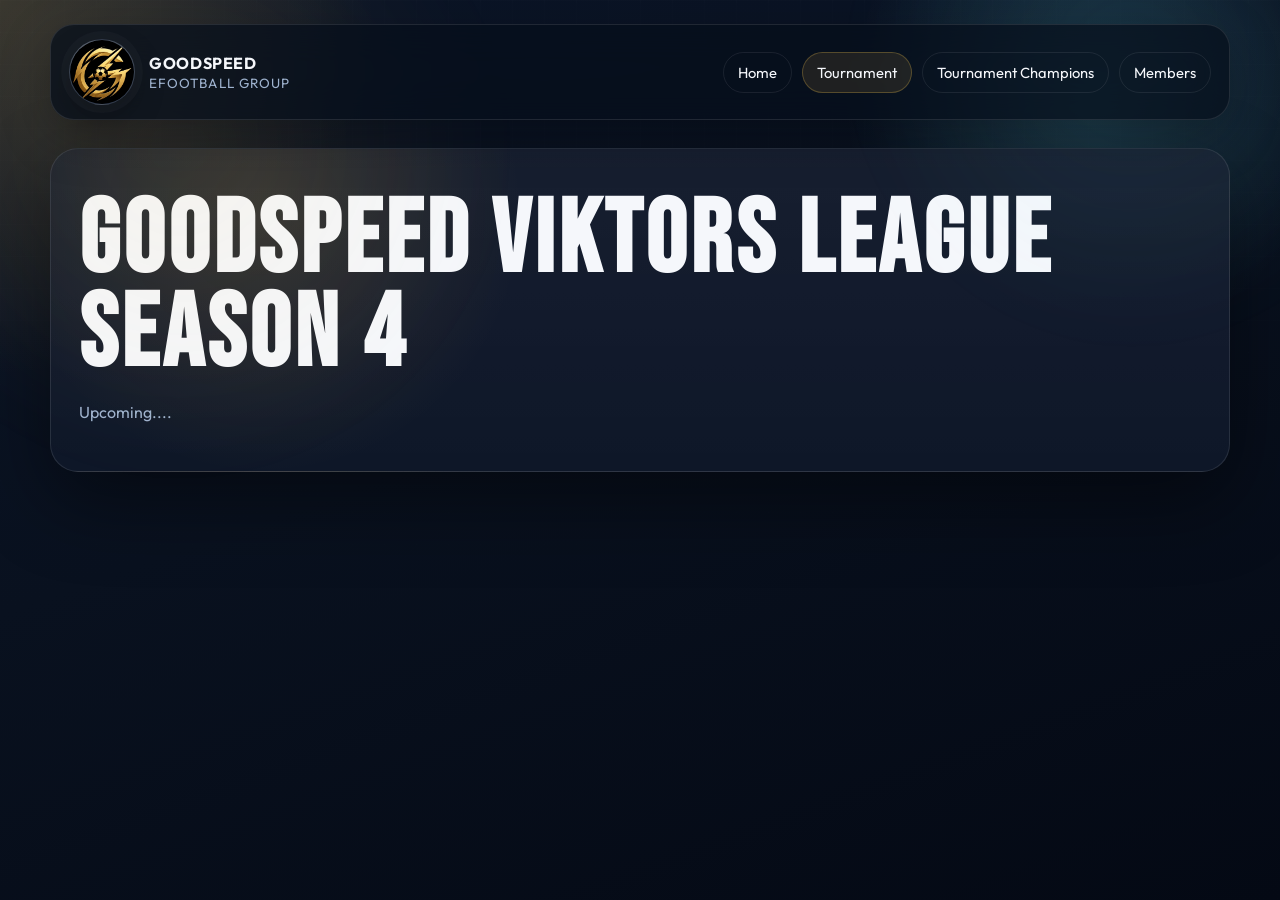
<file: tournament.html>
<!DOCTYPE html>
<html lang="en">
<head>
  <meta charset="UTF-8">
  <meta name="viewport" content="width=device-width, initial-scale=1.0">
  <title>Goodspeed Viktors League | Tournament</title>
  <link rel="preconnect" href="https://fonts.googleapis.com">
  <link rel="preconnect" href="https://fonts.gstatic.com" crossorigin>
  <link href="https://fonts.googleapis.com/css2?family=Bebas+Neue&family=Outfit:wght@300;400;500;600;700&display=swap" rel="stylesheet">
  <link rel="stylesheet" href="style.css">
</head>
<body>
  <div class="page-shell">
    <header class="topbar">
      <a class="brand" href="index.html" aria-label="Goodspeed Viktors League home">
        <span class="brand__badge">
          <img class="brand__logo" src="Logo main.png?v=2" alt="Goodspeed Viktors League logo">
        </span>
        <span class="brand__text">
          <strong>Goodspeed</strong>
          <span>eFootball Group</span>
        </span>
      </a>

      <nav class="topbar__nav" aria-label="Primary">
        <a href="index.html">Home</a>
        <a href="tournament.html" aria-current="page">Tournament</a>
        <a href="champions.html">Tournament Champions</a>
        <a href="members.html">Members</a>
      </nav>
    </header>

    <main>
      <section class="subpage-panel subpage-panel--hero">
        <h1>GOODSPEED VIKTORS LEAGUE SEASON 4</h1>
        <p>Upcoming....</p>
      </section>
    </main>
  </div>
</body>
</html>
</file>
<file: style.css>
:root {
  --bg: #09111f;
  --bg-deep: #040914;
  --panel: rgba(13, 25, 48, 0.82);
  --panel-strong: rgba(10, 19, 37, 0.96);
  --text: #f5f7fb;
  --muted: #9fb3cf;
  --gold: #f8c44f;
  --gold-soft: #ffde87;
  --cyan: #6ee7f8;
  --line: rgba(255, 255, 255, 0.1);
  --shadow: 0 28px 80px rgba(0, 0, 0, 0.45);
}

* {
  box-sizing: border-box;
}

html {
  scroll-behavior: smooth;
}

body {
  margin: 0;
  min-height: 100vh;
  font-family: "Outfit", sans-serif;
  color: var(--text);
  background:
    radial-gradient(circle at top left, rgba(248, 196, 79, 0.18), transparent 24%),
    radial-gradient(circle at 85% 12%, rgba(110, 231, 248, 0.16), transparent 18%),
    linear-gradient(160deg, #0b1528 0%, var(--bg) 45%, var(--bg-deep) 100%);
  overflow-x: hidden;
}

body::before {
  content: "";
  position: fixed;
  inset: 0;
  pointer-events: none;
  background-image:
    linear-gradient(rgba(255, 255, 255, 0.02) 1px, transparent 1px),
    linear-gradient(90deg, rgba(255, 255, 255, 0.02) 1px, transparent 1px);
  background-size: 32px 32px;
  mask-image: linear-gradient(to bottom, rgba(0, 0, 0, 0.5), transparent 90%);
  animation: gridDrift 18s linear infinite;
}

body::after {
  content: "";
  position: fixed;
  inset: -10%;
  pointer-events: none;
  background:
    radial-gradient(circle at 20% 22%, rgba(248, 196, 79, 0.08), transparent 22%),
    radial-gradient(circle at 82% 14%, rgba(110, 231, 248, 0.07), transparent 18%);
  filter: blur(26px);
  animation: ambientShift 14s ease-in-out infinite;
}

.page-shell {
  width: min(1180px, calc(100% - 32px));
  margin: 0 auto;
  padding: 24px 0 56px;
}

.topbar {
  position: sticky;
  top: 18px;
  z-index: 20;
  display: flex;
  align-items: center;
  justify-content: space-between;
  gap: 20px;
  margin-bottom: 24px;
  padding: 14px 18px;
  border: 1px solid var(--line);
  border-radius: 24px;
  background: rgba(6, 14, 27, 0.72);
  backdrop-filter: blur(18px);
  box-shadow: 0 16px 50px rgba(0, 0, 0, 0.26);
}

.brand {
  display: inline-flex;
  align-items: center;
  gap: 14px;
  color: var(--text);
  text-decoration: none;
}

.brand__badge {
  position: relative;
  display: grid;
  place-items: center;
  width: 66px;
  height: 66px;
  overflow: hidden;
  border-radius: 50%;
  background:
    radial-gradient(circle at 30% 25%, rgba(255, 255, 255, 0.18), transparent 34%),
    linear-gradient(180deg, rgba(255, 255, 255, 0.14), rgba(255, 255, 255, 0.04)),
    rgba(7, 18, 36, 0.98);
  border: 1px solid rgba(255, 255, 255, 0.14);
  box-shadow:
    inset 0 1px 0 rgba(255, 255, 255, 0.08),
    0 0 0 8px rgba(255, 255, 255, 0.025),
    0 12px 30px rgba(0, 0, 0, 0.3);
}

.brand__badge::before {
  content: "";
  position: absolute;
  inset: 6px;
  border-radius: 50%;
  border: 1px solid rgba(248, 196, 79, 0.18);
}

.brand__logo {
  width: 100%;
  height: 100%;
  object-fit: cover;
  border-radius: 50%;
  filter: drop-shadow(0 10px 14px rgba(0, 0, 0, 0.28));
}

.brand__text {
  display: flex;
  flex-direction: column;
  gap: 2px;
}

.brand__text strong {
  font-size: 1rem;
  font-weight: 700;
  letter-spacing: 0.04em;
  text-transform: uppercase;
}

.brand__text span {
  color: var(--muted);
  font-size: 0.84rem;
  letter-spacing: 0.08em;
  text-transform: uppercase;
}

.topbar__nav {
  display: flex;
  flex-wrap: wrap;
  justify-content: flex-end;
  gap: 10px;
}

.topbar__nav a {
  padding: 10px 14px;
  border: 1px solid rgba(255, 255, 255, 0.08);
  border-radius: 999px;
  color: var(--text);
  text-decoration: none;
  font-size: 0.92rem;
  transition:
    background-color 160ms ease,
    border-color 160ms ease,
    transform 160ms ease;
}

.topbar__nav a:hover {
  background: rgba(255, 255, 255, 0.07);
  border-color: rgba(248, 196, 79, 0.24);
  transform: translateY(-1px);
}

.topbar__nav a[aria-current="page"] {
  background: rgba(248, 196, 79, 0.1);
  border-color: rgba(248, 196, 79, 0.26);
}

.hero {
  position: relative;
  overflow: hidden;
  border: 1px solid var(--line);
  border-radius: 30px;
  background:
    linear-gradient(145deg, rgba(255, 255, 255, 0.04), rgba(255, 255, 255, 0.015)),
    rgba(5, 12, 24, 0.9);
  box-shadow: var(--shadow);
}

.hero__backdrop {
  position: absolute;
  inset: 0;
  background:
    radial-gradient(circle at 18% 20%, rgba(248, 196, 79, 0.22), transparent 24%),
    radial-gradient(circle at 84% 22%, rgba(110, 231, 248, 0.18), transparent 21%);
  opacity: 0.95;
}

.hero__content {
  position: relative;
  z-index: 1;
  display: grid;
  grid-template-columns: minmax(0, 1.2fr) minmax(280px, 0.8fr);
  gap: 28px;
  align-items: center;
  padding: 56px;
}

.hero__eyebrow {
  display: inline-flex;
  align-items: center;
  gap: 10px;
  padding: 8px 14px;
  border-radius: 999px;
  border: 1px solid rgba(248, 196, 79, 0.25);
  background: rgba(248, 196, 79, 0.08);
  color: var(--gold-soft);
  font-size: 0.82rem;
  font-weight: 600;
  letter-spacing: 0.12em;
  text-transform: uppercase;
}

h1,
h2 {
  margin: 0;
  font-family: "Bebas Neue", sans-serif;
  letter-spacing: 0.04em;
}

h1 {
  margin-top: 18px;
  font-size: clamp(3.6rem, 8vw, 6.4rem);
  line-height: 0.92;
}

.hero__copy {
  max-width: 620px;
  margin: 18px 0 0;
  color: var(--muted);
  font-size: 1.04rem;
  line-height: 1.7;
}

.hero__stats {
  display: flex;
  flex-wrap: wrap;
  gap: 16px;
  margin-top: 28px;
}

.stat {
  min-width: 160px;
  padding: 16px 18px;
  border: 1px solid var(--line);
  border-radius: 18px;
  background: rgba(255, 255, 255, 0.04);
  backdrop-filter: blur(8px);
}

.stat__value {
  display: block;
  font-family: "Bebas Neue", sans-serif;
  color: var(--gold);
  font-size: 2.2rem;
  letter-spacing: 0.06em;
}

.stat__label {
  color: var(--muted);
  font-size: 0.95rem;
}

.hero__season-board {
  position: relative;
  padding: 26px;
  border-radius: 26px;
  background:
    radial-gradient(circle at 30% 25%, rgba(255, 255, 255, 0.16), transparent 35%),
    linear-gradient(180deg, rgba(255, 255, 255, 0.12), rgba(255, 255, 255, 0.04)),
    rgba(8, 19, 36, 0.95);
  border: 1px solid rgba(255, 255, 255, 0.12);
  box-shadow:
    inset 0 1px 0 rgba(255, 255, 255, 0.08),
    0 18px 40px rgba(0, 0, 0, 0.42);
  animation: cardRise 0.9s ease both;
}

.hero__season-board::before {
  content: "";
  position: absolute;
  inset: 14px;
  border: 1px solid rgba(248, 196, 79, 0.12);
  border-radius: 20px;
  pointer-events: none;
}

.hero__board-label {
  color: var(--gold-soft);
  font-size: 0.82rem;
  font-weight: 700;
  letter-spacing: 0.12em;
  text-transform: uppercase;
}

.season-entry {
  position: relative;
  display: flex;
  align-items: center;
  justify-content: space-between;
  gap: 16px;
  margin-top: 14px;
  padding: 16px 18px;
  border: 1px solid rgba(255, 255, 255, 0.08);
  border-radius: 18px;
  background: rgba(255, 255, 255, 0.04);
}

.season-entry__season {
  color: var(--muted);
  font-size: 0.92rem;
  text-transform: uppercase;
  letter-spacing: 0.08em;
}

.season-entry__name {
  font-family: "Bebas Neue", sans-serif;
  font-size: 1.75rem;
  letter-spacing: 0.05em;
}

.champions {
  display: grid;
  grid-template-columns: repeat(2, minmax(0, 1fr));
  gap: 24px;
  margin-top: 28px;
}

.champion-card {
  position: relative;
  overflow: hidden;
  border: 1px solid var(--line);
  border-radius: 28px;
  background:
    linear-gradient(180deg, rgba(255, 255, 255, 0.055), rgba(255, 255, 255, 0.02)),
    var(--panel);
  box-shadow: var(--shadow);
  animation: cardRise 0.8s ease both;
}

.champion-card--primary {
  background:
    linear-gradient(180deg, rgba(248, 196, 79, 0.16), rgba(255, 255, 255, 0.02)),
    var(--panel-strong);
}

.champion-card--secondary {
  animation-delay: 0.16s;
}

.champion-card__media {
  position: relative;
  height: 350px;
  overflow: hidden;
}

.champion-card__media img {
  width: 100%;
  height: 100%;
  object-fit: cover;
  object-position: center top;
  display: block;
  transform: scale(1.04);
  animation: imageBreath 10s ease-in-out infinite;
}

.champion-card--secondary .champion-card__media img {
  object-position: center 28%;
}

.champion-card__glow {
  position: absolute;
  inset: auto 0 0;
  height: 58%;
  background: linear-gradient(to top, rgba(4, 9, 20, 0.94), transparent);
}

.champion-card::after {
  content: "";
  position: absolute;
  top: -120%;
  left: -35%;
  width: 42%;
  height: 280%;
  background: linear-gradient(to right, transparent, rgba(255, 255, 255, 0.08), transparent);
  transform: rotate(18deg);
  animation: sheen 11s ease-in-out infinite;
}

.champion-card__body {
  padding: 24px 24px 28px;
}

.champion-card__tag {
  display: inline-block;
  padding: 8px 12px;
  border-radius: 999px;
  background: rgba(255, 255, 255, 0.08);
  font-size: 0.76rem;
  font-weight: 700;
  letter-spacing: 0.12em;
  text-transform: uppercase;
}

.champion-card__tag--champion {
  color: #e6f4ff;
  background: rgba(110, 231, 248, 0.14);
  border: 1px solid rgba(110, 231, 248, 0.24);
}

.champion-stars {
  margin-top: 14px;
  color: var(--gold);
  font-family: "Bebas Neue", sans-serif;
  font-size: 1.55rem;
  letter-spacing: 0.16em;
  line-height: 1;
}

.champion-name {
  color: var(--gold);
}

.champion-card h2 {
  margin-top: 14px;
  font-size: 3.1rem;
  line-height: 0.95;
}

.champion-card p {
  margin: 14px 0 0;
  color: var(--muted);
  line-height: 1.72;
}

.season-list {
  display: flex;
  flex-wrap: wrap;
  gap: 10px;
  margin-top: 18px;
}

.season-list span {
  padding: 10px 14px;
  border: 1px solid rgba(248, 196, 79, 0.24);
  border-radius: 999px;
  background: rgba(248, 196, 79, 0.09);
  color: var(--text);
  font-size: 0.88rem;
  font-weight: 500;
}

.subpage-panel {
  margin-top: 28px;
  padding: 28px;
  border: 1px solid var(--line);
  border-radius: 28px;
  background:
    linear-gradient(180deg, rgba(255, 255, 255, 0.055), rgba(255, 255, 255, 0.02)),
    var(--panel);
  box-shadow: var(--shadow);
}

.subpage-panel--hero {
  position: relative;
  overflow: hidden;
  background:
    radial-gradient(circle at 18% 20%, rgba(248, 196, 79, 0.12), transparent 26%),
    linear-gradient(180deg, rgba(255, 255, 255, 0.055), rgba(255, 255, 255, 0.02)),
    var(--panel-strong);
}

.subpage-panel h1,
.subpage-panel h2 {
  margin-bottom: 14px;
}

.subpage-panel p {
  color: var(--muted);
  line-height: 1.7;
}

.subpage-grid {
  display: grid;
  grid-template-columns: repeat(3, minmax(0, 1fr));
  gap: 18px;
  margin-top: 22px;
}

.subpage-card {
  padding: 20px;
  border: 1px solid rgba(255, 255, 255, 0.08);
  border-radius: 22px;
  background: rgba(255, 255, 255, 0.04);
}

.subpage-card__eyebrow {
  font-size: 0.78rem;
  font-weight: 700;
  letter-spacing: 0.12em;
  text-transform: uppercase;
}

.subpage-card__eyebrow--member {
  color: #8fb0d4;
}

.subpage-card__eyebrow--champion {
  color: #eef9ff;
}

.subpage-card strong {
  display: block;
  margin-top: 10px;
  font-family: "Bebas Neue", sans-serif;
  font-size: 2rem;
  letter-spacing: 0.04em;
}

.member-list {
  display: grid;
  grid-template-columns: repeat(3, minmax(0, 1fr));
  gap: 18px;
  margin-top: 22px;
}

.member-card {
  padding: 22px 20px;
  border: 1px solid rgba(255, 255, 255, 0.08);
  border-radius: 22px;
  background: rgba(255, 255, 255, 0.04);
  text-align: center;
}

.member-card strong {
  display: block;
  margin-top: 12px;
  font-family: "Bebas Neue", sans-serif;
  font-size: 2rem;
  letter-spacing: 0.04em;
  line-height: 0.95;
}

.member-card__name--champion {
  color: var(--gold);
}

.member-card p {
  margin: 10px 0 0;
  color: var(--muted);
  line-height: 1.65;
}

.member-card .member-card__name--champion + p {
  color: #6ecbff;
  font-weight: 600;
}

.member-card p.member-card__note {
  color: #33b8ff !important;
  font-size: 0.92rem;
  font-weight: 600;
  letter-spacing: 0.01em;
}

.member-card__avatar {
  width: 104px;
  height: 104px;
  margin: 0 auto 16px;
  overflow: hidden;
  border-radius: 50%;
  border: 1px solid rgba(255, 255, 255, 0.12);
  background:
    radial-gradient(circle at 30% 25%, rgba(255, 255, 255, 0.18), transparent 34%),
    linear-gradient(180deg, rgba(255, 255, 255, 0.12), rgba(255, 255, 255, 0.04)),
    rgba(7, 18, 36, 0.98);
  box-shadow:
    inset 0 1px 0 rgba(255, 255, 255, 0.08),
    0 10px 26px rgba(0, 0, 0, 0.24);
}

.member-card__avatar img {
  width: 100%;
  height: 100%;
  display: block;
  object-fit: cover;
}

.member-card__avatar--initials {
  display: grid;
  place-items: center;
  color: var(--gold-soft);
  font-family: "Bebas Neue", sans-serif;
  font-size: 2rem;
  letter-spacing: 0.08em;
}

.champion-stars--member {
  margin-top: 10px;
  font-size: 1.35rem;
  letter-spacing: 0.14em;
}

@keyframes gridDrift {
  from {
    transform: translate3d(0, 0, 0);
  }

  to {
    transform: translate3d(0, 32px, 0);
  }
}

@keyframes ambientShift {
  0%,
  100% {
    transform: translate3d(0, 0, 0) scale(1);
  }

  50% {
    transform: translate3d(1.5%, -1%, 0) scale(1.03);
  }
}

@keyframes imageBreath {
  0%,
  100% {
    transform: scale(1.04);
  }

  50% {
    transform: scale(1.08);
  }
}

@keyframes sheen {
  0%,
  80%,
  100% {
    transform: translateX(0) rotate(18deg);
    opacity: 0;
  }

  12% {
    transform: translateX(250%) rotate(18deg);
    opacity: 1;
  }
}

@keyframes cardRise {
  from {
    opacity: 0;
    transform: translateY(22px);
  }

  to {
    opacity: 1;
    transform: translateY(0);
  }
}

@media (max-width: 920px) {
  .topbar {
    position: static;
    flex-direction: column;
    align-items: stretch;
  }

  .brand {
    justify-content: center;
  }

  .topbar__nav {
    justify-content: center;
  }

  .hero__content,
  .champions,
  .subpage-grid,
  .member-list {
    grid-template-columns: 1fr;
  }

  .hero__content {
    padding: 32px 24px 36px;
  }

  .champion-card__media {
    height: 320px;
  }
}

@media (max-width: 560px) {
  .page-shell {
    width: min(100% - 18px, 1180px);
    padding-top: 10px;
  }

  .hero,
  .champion-card {
    border-radius: 22px;
  }

  h1 {
    font-size: 3.1rem;
  }

  .hero__copy {
    font-size: 0.98rem;
  }

  .brand {
    gap: 10px;
  }

  .brand__badge {
    width: 58px;
    height: 58px;
  }

  .brand__text strong {
    font-size: 0.9rem;
  }

  .topbar__nav a {
    width: 100%;
    text-align: center;
  }

  .stat {
    min-width: unset;
    width: 100%;
  }

  .champion-card__media {
    height: 280px;
  }

  .champion-card h2 {
    font-size: 2.65rem;
  }

  .member-card strong {
    font-size: 1.7rem;
  }
}

@media (prefers-reduced-motion: reduce) {
  *,
  *::before,
  *::after {
    animation: none !important;
    transition: none !important;
    scroll-behavior: auto !important;
  }
}
</file>
